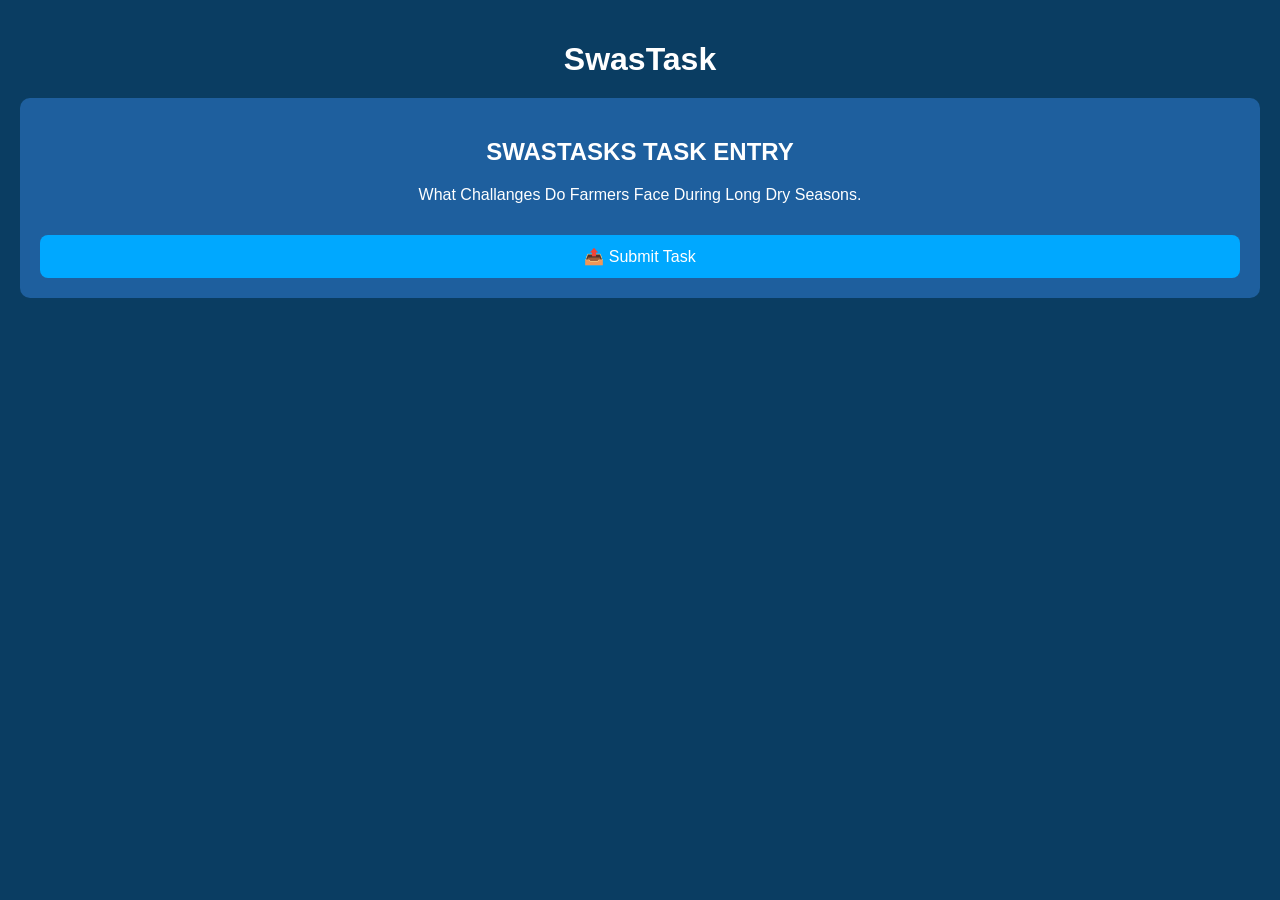
<file: index.html>
<!DOCTYPE html>
<html lang="en">
<head>
<meta charset="UTF-8">
<meta name="viewport" content="width=device-width, initial-scale=1.0">
<title>SwasTasks.com - Tasks</title>
<link rel="stylesheet" href="style.css">




</head>
<body>

<div class="container">
    <h1>SwasTask</h1>

    <div class="task-card">
        <h2>SWASTASKS TASK ENTRY</h2>
        <p>What Challanges Do Farmers Face During Long Dry Seasons.</p>

        <button onclick="goToSubmit()">📤 Submit Task</button>
    </div>
</div>

<script src="script.js"></script>
</body>
</html>
</file>
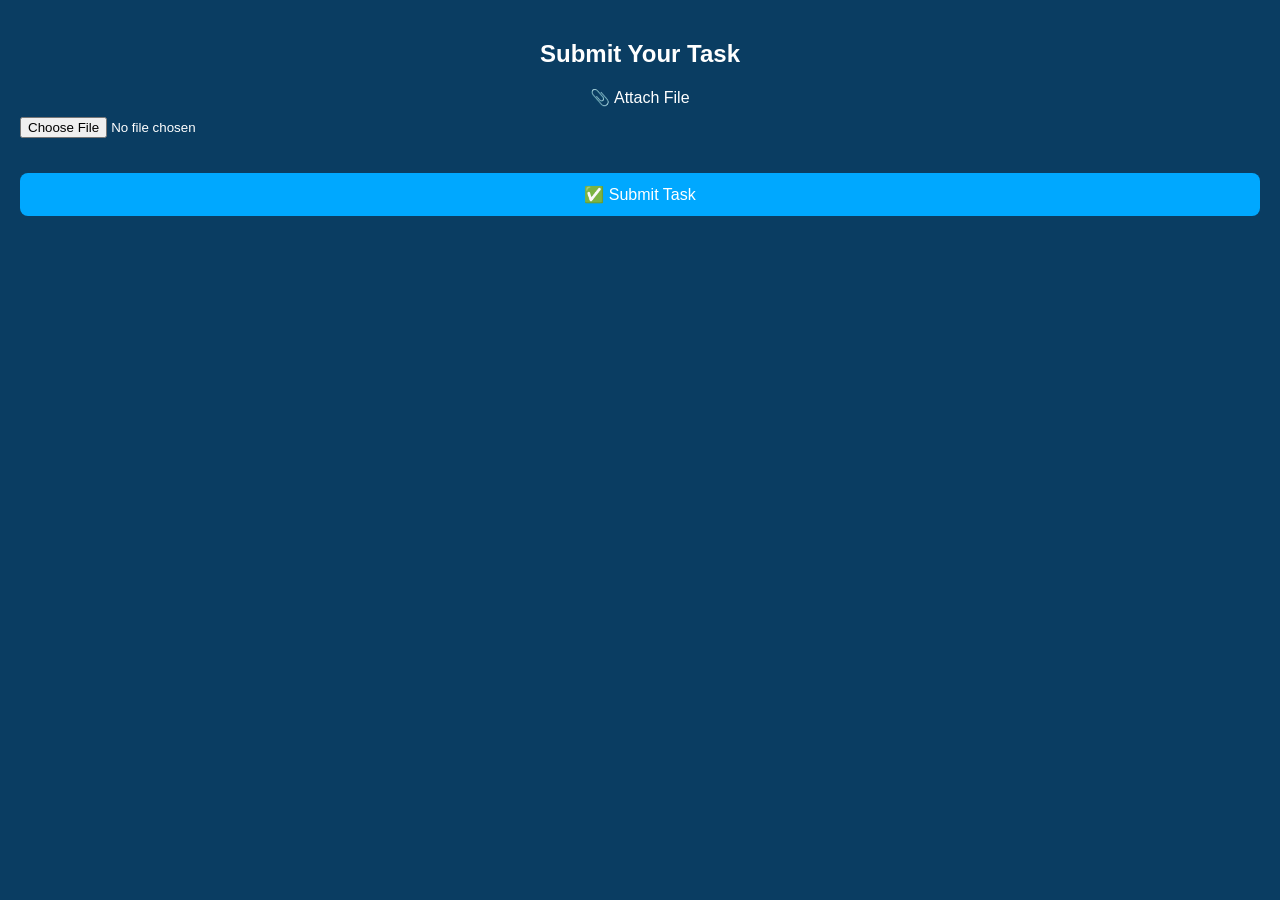
<file: submit.html>
<!DOCTYPE html>
<html lang="en">
<head>
<meta charset="UTF-8">
<meta name="viewport" content="width=device-width, initial-scale=1.0">
<title>Submit Task</title>
<link rel="stylesheet" href="style.css">
</head>
<body>

<div class="container">
    <h2>Submit Your Task</h2>

    <!-- File Upload -->
    <div class="upload-box">
        <label for="fileInput">📎 Attach File</label>
        <input type="file" id="fileInput">
    </div>

    <!-- Submit Button -->
    <button onclick="openPayment()">✅ Submit Task</button>
</div>

<!-- Payment Popup -->
<div id="paymentModal" class="modal">
    <div class="modal-content">
        <h3>Select Payment Method</h3>

        <select id="paymentMethod">
            <option value="mpesa" selected>M-Pesa</option>
            <option value="kcb">KCB Bank</option>
            <option value="paypal">PayPal</option>
            <option value="applepay">Apple Pay</option>
        </select>

        <button onclick="confirmPayment()">Confirm</button>
    </div>
</div>

<script src="script.js"></script>
</body>
</html>
</file>
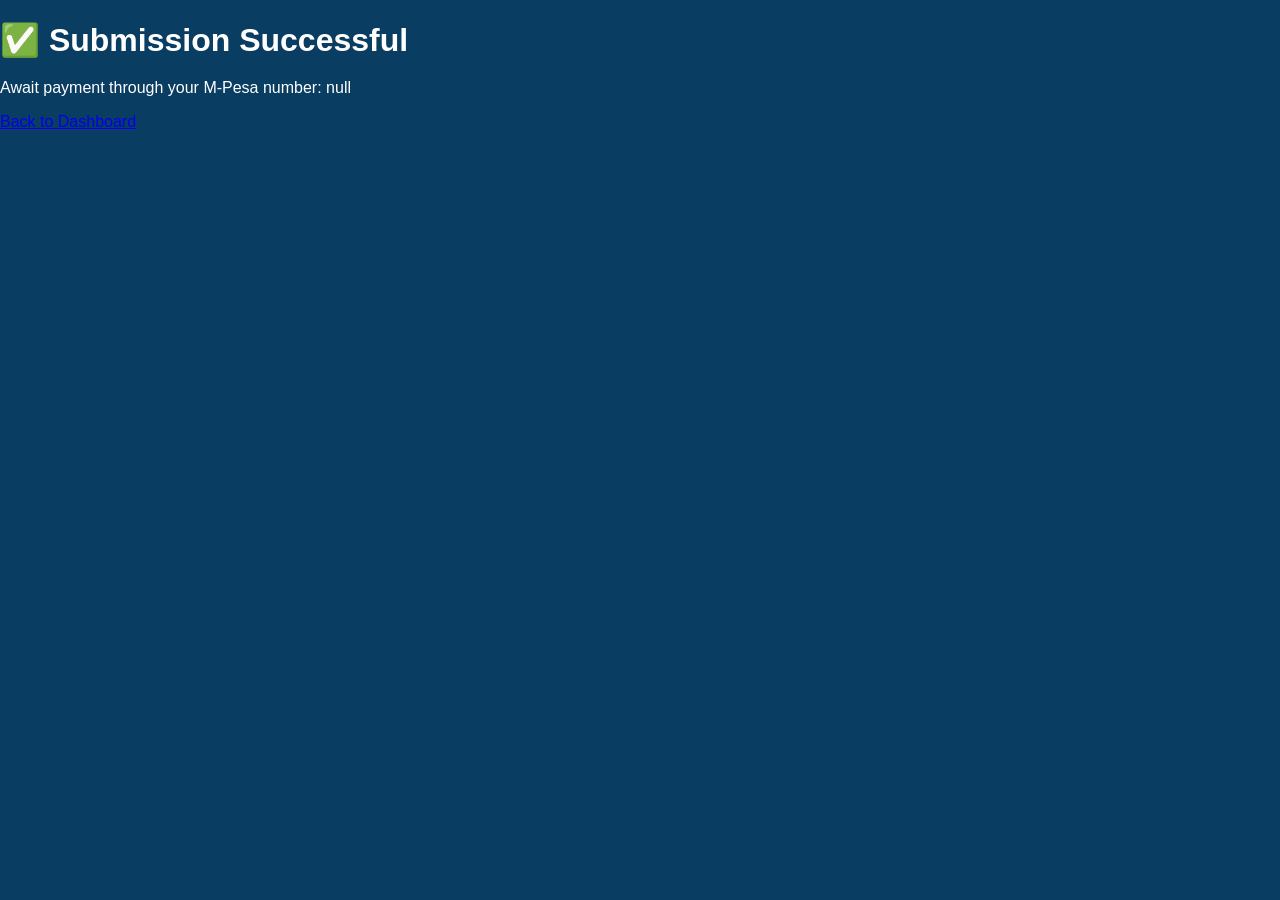
<file: success.htm>
<!DOCTYPE html>
<html lang="en">
<head>
<meta charset="UTF-8">
<meta name="viewport" content="width=device-width, initial-scale=1.0">
<title>Submission Successful</title>
<link rel="stylesheet" href="style.css">
</head>
<body>

<div class="success-box">
    <h1>✅ Submission Successful</h1>
    <p id="message"></p>

    <a href="index.html" class="btn">Back to Dashboard</a>
</div>

<script>
let phone = localStorage.getItem("mpesaNumber");

document.getElementById("message").innerText =
"Await payment through your M-Pesa number: " + phone;
</script>

</body>
</html>
</file>
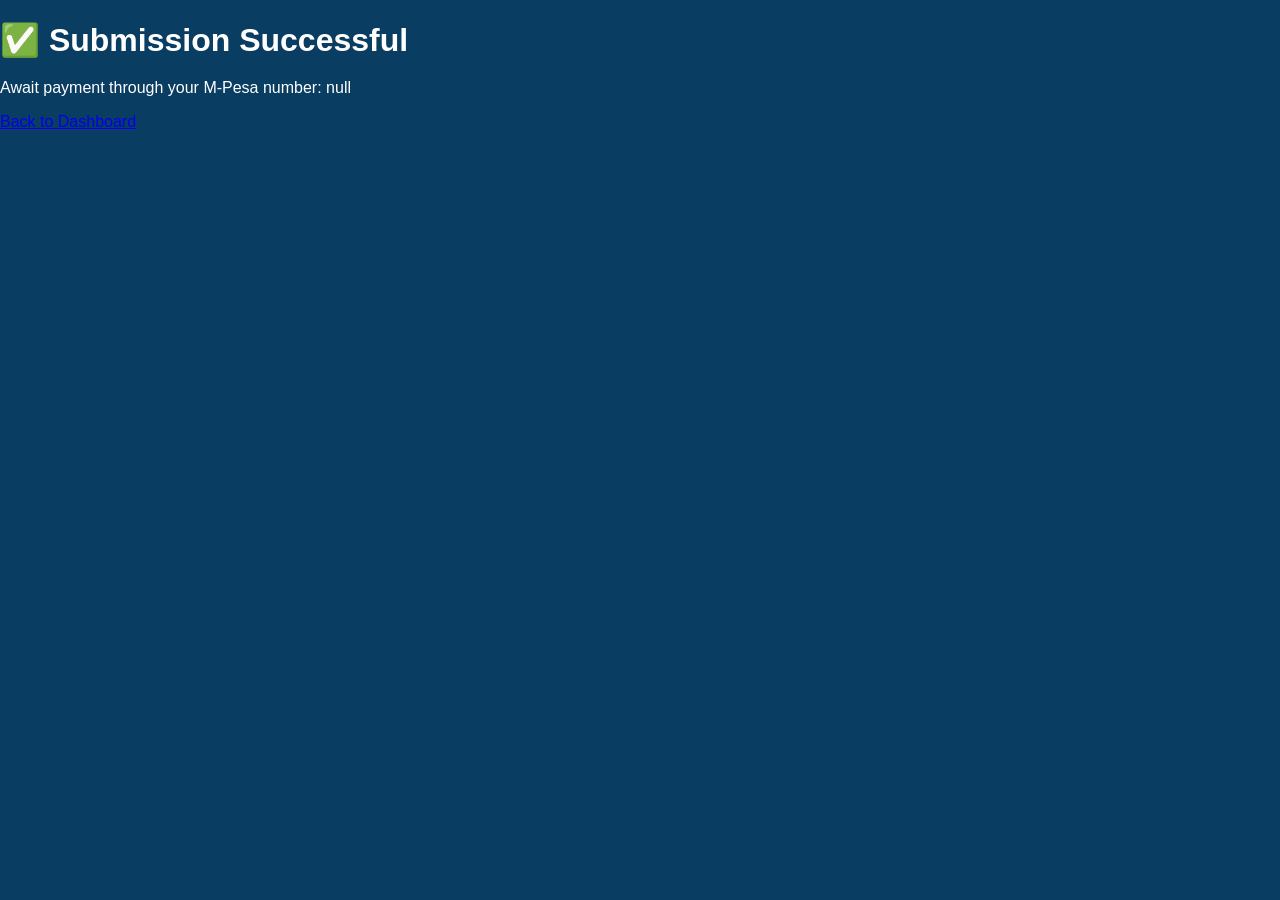
<file: success.html>
<!DOCTYPE html>
<html lang="en">
<head>
<meta charset="UTF-8">
<meta name="viewport" content="width=device-width, initial-scale=1.0">
<title>Submission Successful</title>
<link rel="stylesheet" href="style.css">
</head>
<body>

<div class="success-box">
    <h1>✅ Submission Successful</h1>
    <p id="message"></p>

    <a href="index.html" class="btn">Back to Dashboard</a>
</div>

<script>
let phone = localStorage.getItem("mpesaNumber");

document.getElementById("message").innerText =
"Await payment through your M-Pesa number: " + phone;
</script>

</body>
</html>
</file>
<file: style.css>
body {
    margin: 0;
    font-family: Arial, sans-serif;
    background: #0a3d62;
    color: white;
}

.container {
    padding: 20px;
    text-align: center;
}

h1, h2 {
    margin-bottom: 20px;
}

.task-card {
    background: #1e5f9e;
    padding: 20px;
    border-radius: 10px;
}

button {
    background: #00a8ff;
    border: none;
    padding: 12px;
    width: 100%;
    margin-top: 15px;
    border-radius: 8px;
    color: white;
    font-size: 16px;
    cursor: pointer;
}

button:hover {
    background: #0097e6;
}

.upload-box {
    margin-bottom: 20px;
}

input[type="file"] {
    display: block;
    margin-top: 10px;
    width: 100%;
}

/* Modal */
.modal {
    display: none;
    position: fixed;
    top: 0;
    left: 0;
    width: 100%;
    height: 100%;
    background: rgba(0,0,0,0.7);
}

.modal-content {
    background: white;
    color: black;
    padding: 20px;
    margin: 30% auto;
    width: 80%;
    border-radius: 10px;
    text-align: center;
}

select {
    width: 100%;
    padding: 10px;
    margin: 15px 0;
}
</file>
